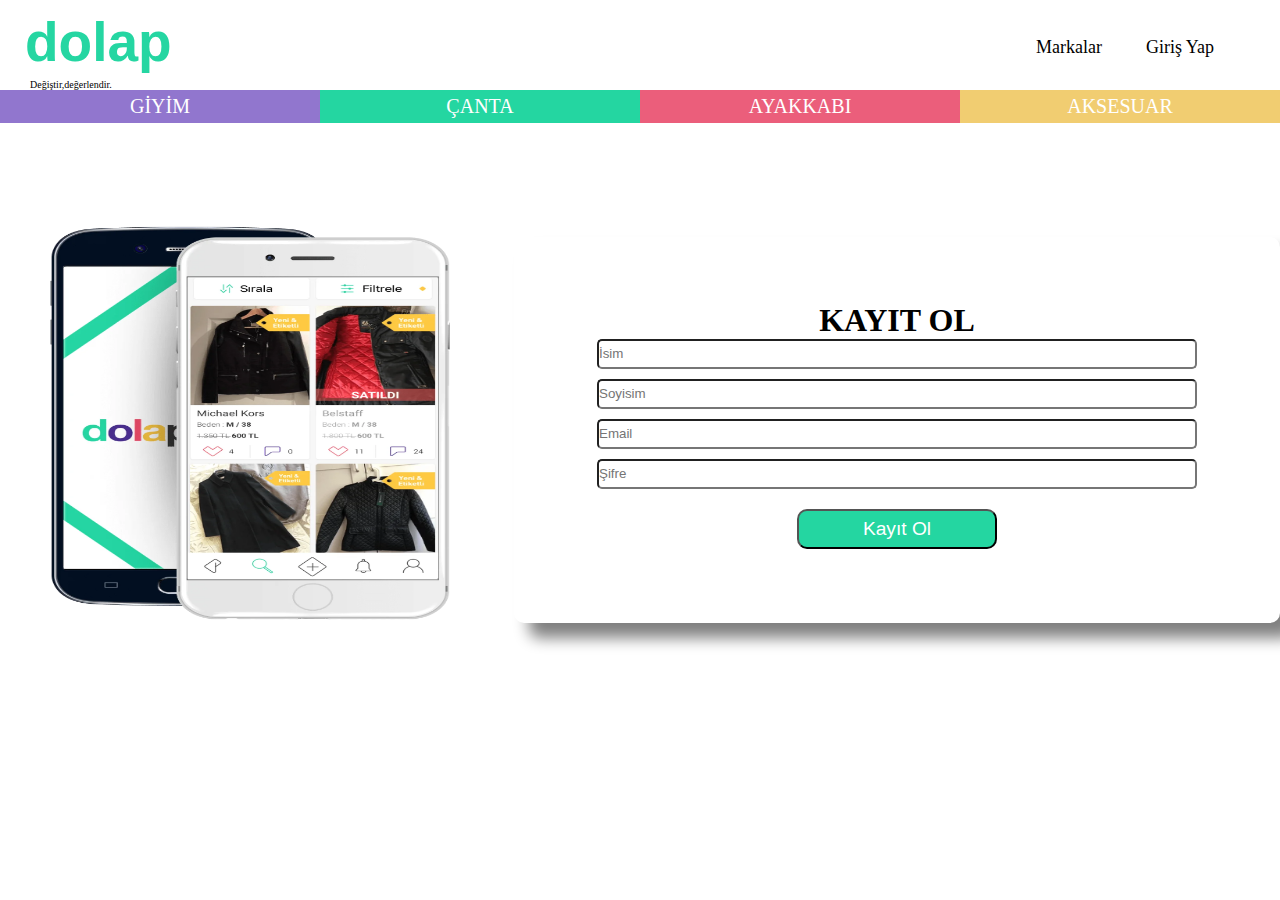
<file: giris.html>
<!DOCTYPE html>
<html lang="en">

<head>
    <meta charset="UTF-8">
    <meta name="viewport" content="width=device-width, initial-scale=1.0">
    <title>Document</title>
    <link rel="stylesheet" href="./style.css">
</head>

<body>
    <div class="container">
    <header>
        <nav>
            <div class="logo">
                <a href="index.html">
                <h1>dolap</h1>
            </a>
                <p>Değiştir,değerlendir.</p>
            </div>
            
            <ul>
                <div class="box">
                    <input type="text" id="input-box" placeholder="Ürün veya @Üye Ara" autocomplete="off">
                    <a href="">
                        <i class="fa-solid fa-magnifying-glass icon"></i>
                    </a>
                </div>

                <li>
                    <a href="./markalar.html">Markalar</a>
                </li>
                <li>
                    <a href="./giris.html">Giriş Yap</a>
                </li>
                
                <li>
                    <a href="">
                        <i class="fa-solid fa-basket-shopping"></i>
                    </a>
                </li>
            </ul>
           
        </nav>

<section>
    <div class="cizgi">
        <ul>

            <li>
                <a href="">GİYİM</a>
            </li>

            <li>
                <a href="">ÇANTA</a>
            </li>
            <li>
                <a href="">AYAKKABI</a>
            </li>
            <li>
                <a href="">AKSESUAR</a>
            </li>
        </ul>
    </div>
</section>
    </header>
   
   <div class="containergiris">
    <div class="giris-img">
        <img src="./İMG/telephone_login.webp" alt="">
        </div>
    <div class="üyeol-forms">
        <h2>KAYIT OL</h2>
       
        <form role="form" onsubmit="signUp(event);" autocomplete="off">
            <div class="form-group">
                <input type="text" name="fname" id="fname" placeholder="İsim" required>
            </div>
            <div class="form-group">
                <input type="text" name="lname" id="lname" placeholder="Soyisim" required>
            </div>
            <div class="form-group">
                <input type="email" name="email" id="email" placeholder="Email" required>
            </div>
            <div class="form-group">
                <input type="password" name="pwd" id="pwd" placeholder="Şifre" required>
            </div>
            <div class="form-group">
                <button type="submit">Kayıt Ol</button>
            </div>
        </form>
    </div>
</div>
</div>

   
<script src="./giris.js"></script>
</body>

</html>
</file>
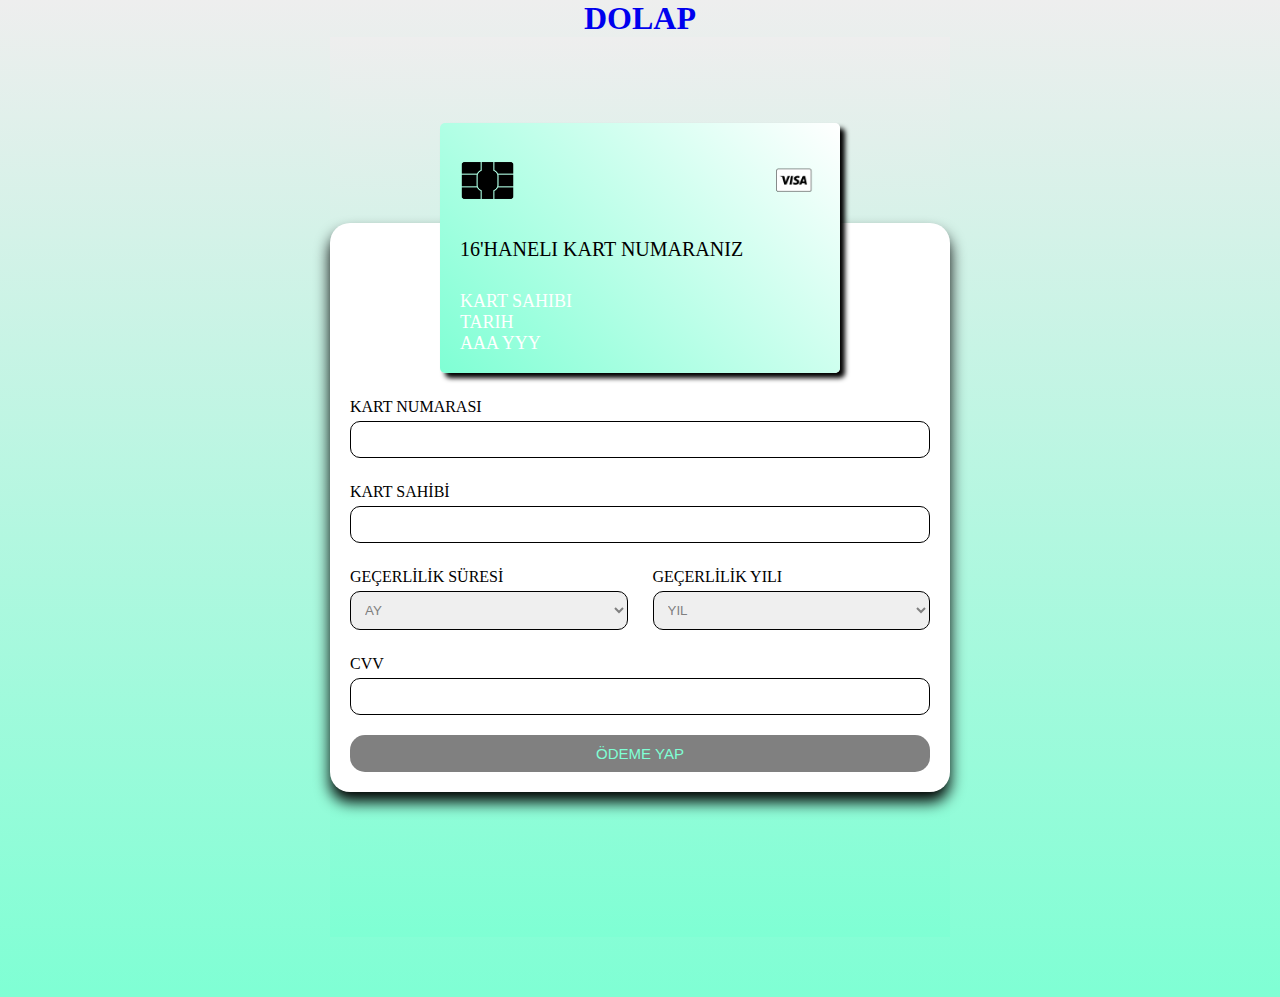
<file: kredikart.html>
<!DOCTYPE html>
<html lang="en">
<head>
    <meta charset="UTF-8">
    <meta name="viewport" content="width=device-width, initial-scale=1.0">
    <title>Document</title>
    <link rel="stylesheet" href="./kart.css">
</head>
<body>
    <div class="container">
        <header>
            <nav>
                <div class="logo">
                    <a href="index.html">
                        <h1>dolap</h1>
                    </a>
                    
                </div>

            </nav>


        </header>

<div class="container">
<div class="kart-container ">
    <div class="front">
        <div class="image">
<img src="./İMG/chip.png" alt="">
<img src="./İMG/visawebp.webp" alt="">
        </div>
        <div class="kart-number-box">16'Haneli Kart Numaranız</div>
        <div class="flexbox">
            <div class="box">
                <span>Kart Sahibi</span>
            <div class="kart-holder-name"></div>
            </div>
        <div class="box">
            <span>Tarih</span>
            <div class="expiration">
                <span class="exp-month">AAA</span>
                <span class="exp-year">YYY</span>
            </div>
            </div>
        </div>
    </div>
    <div class="back">
        <div class="stripe"></div>
        <div class="box">
            <span>Cvv</span>
            <div class="cvv-box"></div>
            <img src="./İMG/visawebp.webp" alt="">
        </div>
    </div>
</div>
    <form action="">
        <div class="inputBox">
            <span>KART NUMARASI</span>
            <input type="text" maxlength="16" class="kart-number-input">
        </div>
        <div class="inputBox">
            <span>KART SAHİBİ</span>
            <input type="text" class="kart-holder-input">
        </div>
        <div class="flexbox">
            <div class="inputBox">
                <span>GEÇERLİLİK SÜRESİ</span>
                <select class="month-input">
                    <option value="ay" selected disabled>Ay</option>
                    <option value="01">01</option>
                    <option value="02">02</option>
                    <option value="03">03</option>
                    <option value="04">04</option>
                    <option value="05">05</option>
                    <option value="06">06</option>
                    <option value="07">07</option>
                    <option value="08">08</option>
                    <option value="09">09</option>
                    <option value="10">10</option>
                    <option value="11">11</option>
                    <option value="12">12</option>
                </select>
            </div>
            <div class="inputBox">
                <span>GEÇERLİLİK YILI</span>
                <select class="year-input">
                    <option value="year" selected disabled>Yıl</option>
                    <option value="23">23</option>
                    <option value="24">24</option>
                    <option value="25">25</option>
                    <option value="26">26</option>
                    <option value="27">27</option>
                    <option value="28">28</option>
                    <option value="29">29</option>
                    <option value="30">30</option>
                    <option value="31">31</option>
                    <option value="32">32</option>
                    <option value="33">33</option>
                    <option value="34">34</option>
                </select>
            </div>
        </div>
        <div class="inputBox">
            <span>CVV</span>
            <input type="text" maxlength="3" class="cvv-input">
        </div>
        <input type="submit" value="ÖDEME yAP" class="submit-btn">
    </form>

</div>











    <script src="./kredikart.js"></script>
    
</body>
</html>
</file>
<file: style.css>
* {
    padding: 0;
    margin: 0;
    box-sizing: border-box;
}
/* navbar  section*/
.logo a{
    text-decoration: none;
}

.box{
    margin-top: 12px;
    height: 30px;
    display: flex;
    cursor: pointer;
}
.box:hover input{
    width: 160px;
}
.box input{
    width: 0;
    outline: none;
    border: none;
    font-weight: 50px;
    transition: 0.8s;
    background:transparent;
}
.box a .icon{
    padding-right: 5px;
    color: #25D6A2;
}

nav .logo p{
    padding-left: 30px;
    font-size:x-small;
    color: black;
}
nav .logo h1{
    padding-left: 20px;
    font-size: 55px;
    color:#25D6A2;
    margin: 5px;
    font-family:'Gill Sans', 'Gill Sans MT', Calibri, 'Trebuchet MS', sans-serif
}
nav {
    position:relative;
    border-radius: 5px;
    margin-top: 5px;
    flex-wrap: wrap;
    display: flex;
    align-items: center;
    justify-content: space-between;
}
nav ul  {
    flex-wrap: wrap;
    display: flex;
    list-style-type: none;

}
 nav ul li a {
    gap: 50px;
    color:black;
    display: block;
    margin: 0 2px;
    padding: 10px 20px;
    transition: 0.3s;
    border-radius: 30px;
    text-decoration: none;
    font-size: large;
}
section .cizgi ul {
    flex-wrap: wrap;
    display: flex;
    justify-content: center;
    justify-content: space-around;
    justify-content: space-between;
    list-style-type: none;
}
section ul li a{
    font-size: 20px;
    color:black;
text-decoration: none;
}
.cizgi ul li {
    width: 25%;
    padding:5px ;
}
.cizgi ul li a{
    color: white;
}
.cizgi ul li:nth-child(1){
     background: #9176CE; 
}
.cizgi ul li:nth-child(2){
    background: #24d6a1;
}
.cizgi ul li:nth-child(3){
    background: #eb5e7b;
}
.cizgi ul li:nth-child(4){
    background: #f1cd71;
}
.cizgi ul{
    text-align: center;
    display: flex;
    width: 100%;
}

/* navbar  section*/

/* section banner */
.banner{
    display: flex;
    justify-content: center; 
}
.banner .imgana{
    display: block;
    width: 100%;
    padding-left: 2rem;
  
}
.iconduzen .icon1{
    width: 150px;
    height: 50px;
   
}

.iconduzen{
    
    flex-wrap: wrap;
    margin-bottom: 5px;
    margin-top: 5px;
    display: flex;
    justify-content: center;
}

/* section card */

.cardCustom .card {
    margin-top: 15px;
    box-shadow: 5px 5px 5px gray;
    border-radius: 30px;
    width: 20%;
    margin-right: 5px;
    margin-bottom: 15px;
}

.cardCustom .card img {
    width: 100%;
   height: 50%;
}

.cardCustom .card .btn {
    color: white;
    border-color: #24d6a1;
    background-color: #24d6a1;
    display: flex;
    align-items: center;
    justify-content: center;
    cursor: pointer;
    transition: 0.1s all;
}

.cardCustom .card .btn:hover {
    opacity: 0.8;
    letter-spacing: 2px;
}

.cardCustom .card img:hover {
    transform: rotateY(30deg);
}

/* Responsive Styles */
@media (max-width: 992px) {
    .cardCustom .card {
        width: 45%; 
    }
}

@media (max-width: 768px) {
    .cardCustom .card {
        width: 50%;
    }
}
/* section card */
/* footer */
.footer{
    width: 100%;
  padding: 50px;
    background-image: url(./İMG/bg-footer.webp);
}
.markaimg{
    display: block;
    width: 100%;
    padding-left: 2rem;
}

.input-design{
    justify-content: center;
    text-align: center;
    padding-left: 150px;
    font-weight: bold;
    color: #25D6A2;
    padding-top: 20px;
    padding-bottom: 20px;
}
/* footer */

/* Login */

.üyeol-forms {
    box-shadow: 15px 15px 15px gray;
    border-radius: 10px;
    background-color: white;
    margin-left: 5%;
    width: 90%;
    max-width: 950px;
    margin-top: 5%;
    align-items: center;
    justify-content: center;
    display: flex;
    flex-direction: column;
}

.üyeol-forms h2 {
    color: black;
    font-size: 2em;
}

.üyeol-forms .form-group input {
    width: 600px;
    max-width: 900px; 
    height: 30px;
    margin-bottom: 10px;
    border-radius: 5px;
}

.üyeol-forms .form-group button {
    display: flex;
    align-items: center;
   justify-content: center;
    width: 100%; 
    max-width: 200px; 
    height: 40px;
    border-radius: 10px;
    background-color: #24d6a1;
    color: white;
    margin: 10px auto; 
    font-size: 1.2em; 
}

.üyeol-forms .form-group button:hover {
    background-color: black;
    color: white;
}
.giris-img img{
    padding-left: 50px;
    padding-top: 50px;
    width: 450px;
    height: 450px;
    display: flex;
}
.containergiris{
    justify-content: center;
    margin-top: 50px;
    display: flex;
}


/* Login */
/* basket */
.btn-basket{
    padding-left: 25px;
    margin-bottom: 105px;
    gap: 15px;
    align-items: center;
    display: flex;
    margin: 0;
    padding: 0;
}
.basket .card-title{
    justify-content: center;
    display: flex;
    align-items: center;
}
.basket img{
    justify-content: center;
    display: flex;
    align-items: center;
   height: 50%;
}
.basket{
    width: 50%;
    height: 50%;
    margin: auto;
    display: flex;
    justify-content: center;
   
}
.basket-button{
    display: flex;
    gap: 10px;
    justify-content: center;
    padding-top: 20px;
}

.baslik{
    display: flex;
    justify-content: center;
    color: #25D6A2;
    font-weight: bold;
    font-size: large;
    font-style: italic;
}
/* basket */
</file>
<file: kart.css>
*{
    padding: 0;
    margin: 0;
    box-sizing: border-box;
    outline: none;
    border: none;
    text-decoration: none;
    text-transform: uppercase;
}
.container{
   
    min-height: 100vh;
    display: flex;
    justify-content: center;
    align-items: center;
    flex-flow: column;
    background: linear-gradient(0deg, #7fffd4,#eee);
    padding-bottom: 60px;

}
.container form{
    
    background-color: #fff;
    border-radius: 20px;
    padding: 20px;
    padding-top:150px;
    width: 620px;
    box-shadow: 0 10px 15px black;
}
.container form .inputBox{
    margin-top: 25px;
}
.container form .inputBox span{
    flex-wrap: wrap;
    display: flex;
    display: block;
    color:black ;
    padding-bottom: 5px;
}
.container form .inputBox input,
.container form .inputBox select{
    width: 100%;
    border: 1px solid black;
    padding: 10px;
    border-radius: 10px;
    color: gray;
}
.container form .flexbox{
    flex-wrap: wrap;
    display: flex;
    gap: 25px;
}
.container form .flexbox .inputBox{
    flex: 1 1 150px;
}
.container form .submit-btn{
    width: 100%;
    background: gray;
    margin-top: 20px;
    padding: 10px;
    font-size:15px;
    color:#7fffd4;
    border-radius: 15px;
    cursor: pointer;
    transition: 0.1s all;
}
.container form .submit-btn:hover{
    opacity: 0.8;
    letter-spacing: 2px;
}
.container .kart-container{
    width: 400px;
    height: 250px;
    position: relative;
    margin-bottom: -150px;
}
.container .kart-container .front{
    position: absolute;
    width: 100%;
    height: 100%;
    top: 0;
    left: 0;
    background:linear-gradient(45deg, #7fffd4,white);
    border-radius: 5px;
    padding: 20px;
    box-shadow: 5px 5px 5px black;
    transition: 400ms all ease-in-out;
    transform:perspective(1000px) rotateY('0deg');
}
.container .kart-container .front .image{
display: flex;
align-items: center;
justify-content: space-between;
padding-top: 10px;
}
.container .kart-container .front .image img{
    height: 55px;
}
.container .kart-container .front .kart-number-box{
    color:black;
    padding: 30px 0px;
    font-size: 20px;
}
.container .kart-container.front .flexbox{
    flex-wrap: flex;
    display: flex;
}
.container .kart-container .front .flexbox .box{
    font-size: 18px;
    color: white;
}
.container .kart-container .back{
    position: absolute;
    top: 0;
    left: 0;
    height: 100%;
    width: 100%;
    padding: 20px 0px;
    transition:400ms all ;
    text-align: right;
    backface-visibility:hidden;
    transform:perspective(1000px) rotateY(180deg);
    background-color:#7fffd4;
}
.container .kart-container .back .box{
    color:black;
    font-size: 18px;
}
.container .kart-container .back .cvv-box{
    height: 50px;
    padding: 10px;
    margin-top: 5px;
    background-color: white;
    border-radius: 5px;
    width: 100%;
}
.container .kart-container .back .box img{
    margin-top: 30px;
    height: 60px;
}
.container .kart-container .back .stripe{
    background-color: black;
    width: 100%;
    margin: 15px 0px;
    height: 40px;
}
@media only screen and (max-width: 600px) {
    .container form {
        width: 90%; /* Adjust as needed */
        padding-top: 100px; /* Adjust as needed */
    }

    .container .kart-container {
        width: 90%; /* Adjust as needed */
        margin-bottom: -100px; /* Adjust as needed */
    }

}
</file>
